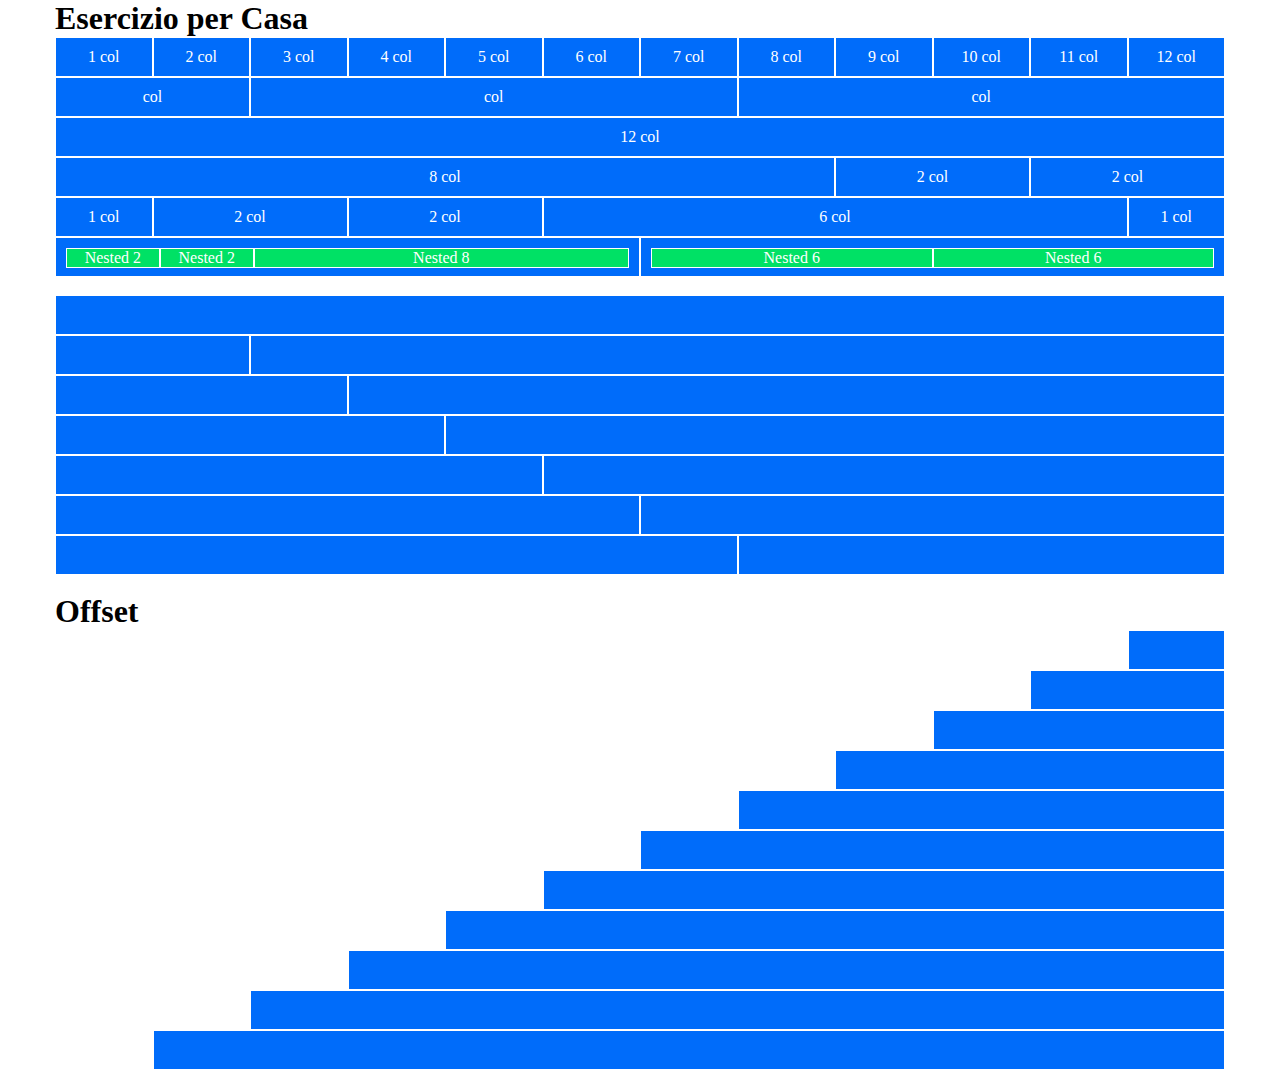
<file: index.html>
<!DOCTYPE html>
<html lang="en">
    <head>
        <meta charset="UTF-8">
        <meta http-equiv="X-UA-Compatible" content="IE=edge">
        <meta name="viewport" content="width=device-width, initial-scale=1.0">
        <link rel="stylesheet" href="css/12bool.css">
        <link rel="stylesheet" href="css/style.css">

        <title>Griglia12col</title>
    </head>
    <body>
        
        <main class="container">
            <h1>Esercizio per Casa</h1>
            <!--inizio prima riga-->
            <div class="row">
                <div class="col-1">
                    <div class="box">1 col</div>
                </div>
                <div class="col-1">
                    <div class="box">2 col</div>
                </div>
                <div class="col-1">
                    <div class="box">3 col</div>
                </div>
                <div class="col-1">
                    <div class="box">4 col</div>
                </div>
                <div class="col-1">
                    <div class="box">5 col</div>
                </div>
                <div class="col-1">
                    <div class="box">6 col</div>
                </div>
                <div class="col-1">
                    <div class="box">7 col</div>
                </div>
                <div class="col-1">
                    <div class="box">8 col</div>
                </div>
                <div class="col-1">
                    <div class="box">9 col</div>
                </div>
                <div class="col-1">
                    <div class="box">10 col</div>
                </div>
                <div class="col-1">
                    <div class="box">11 col</div>
                </div>
                <div class="col-1">
                    <div class="box">12 col</div>
                </div>
            </div>
            <!--fine prima riga-->

            <!--inizio seconda riga-->
            <div class="row">
                <div class="col-2">
                    <div class="box">col</div>
                </div>
                <div class="col-5">
                    <div class="box">col</div>
                </div>
                <div class="col-5">
                    <div class="box">col</div>
                </div>
            </div>
            <!--fine seconda riga-->

            <!--inizio terza riga-->
            <div class="row">
                <div class="col-12">
                    <div class="box">12 col</div>
                </div>
            </div>
            <!--fine terza riga-->

            <!--inizio quarta riga-->
            <div class="row">
                <div class="col-8">
                    <div class="box">8 col</div>
                </div>
                <div class="col-2">
                    <div class="box">2 col</div>
                </div>
                <div class="col-2">
                    <div class="box">2 col</div>
                </div>
            </div>
            <!--fine quarta riga-->

            <!--inizio quinta riga-->
            <div class="row">
                <div class="col-1">
                    <div class="box">1 col</div>
                </div>
                <div class="col-2">
                    <div class="box">2 col</div>
                </div>
                <div class="col-2">
                    <div class="box">2 col</div>
                </div>
                <div class="col-6">
                    <div class="box">6 col</div>
                </div>
                <div class="col-1">
                    <div class="box">1 col</div>
                </div>
            </div>
            <!--fine quinta riga-->

            <!--inizio sesta-->
            <div class="row">
                <div class="col-6">
                    <div class="box row">
                        <div class="col-2">
                            <div class="box-in">Nested 2</div>
                        </div>
                        <div class="col-2">
                            <div class="box-in">Nested 2</div>
                        </div>
                        <div class="col-8">
                            <div class="box-in">Nested 8</div>
                        </div>
                    </div>
                </div>
                <div class="col-6">
                    <div class="box row">
                        <div class="col-6">
                            <div class="box-in">Nested 6</div>
                        </div>
                        <div class="col-6">
                            <div class="box-in">Nested 6</div>
                        </div>
                    </div>
                </div>
            </div>
            <!--fine sesta-->
            <br>

            <!--inizio secondo blocco-->
            <div class="row">
                <div class="col-12">
                    <div class="box"></div>
                </div>
            </div>

            <div class="row">
                <div class="col-2">
                    <div class="box"></div>
                </div>
                <div class="col">
                    <div class="box"></div>
                </div>
            </div>

            <div class="row">
                <div class="col-3">
                    <div class="box"></div>
                </div>
                <div class="col">
                    <div class="box"></div>
                </div>
            </div>

            <div class="row">
                <div class="col-4">
                    <div class="box"></div>
                </div>
                <div class="col">
                    <div class="box"></div>
                </div>
            </div>

            <div class="row">
                <div class="col-5">
                    <div class="box"></div>
                </div>
                <div class="col">
                    <div class="box"></div>
                </div>
            </div>

            <div class="row">
                <div class="col-6">
                    <div class="box"></div>
                </div>
                <div class="col">
                    <div class="box"></div>
                </div>
            </div>

            <div class="row">
                <div class="col-7">
                    <div class="box"></div>
                </div>
                <div class="col">
                    <div class="box"></div>
                </div>
            </div>
            <!--fine secondo blocco-->
            <br>

            <!--inizio terzo blocco-->
            <h1>Offset</h1>
            <div class="row">
                <div class="col-offset-11">
                </div>
                <div class="col">
                    <div class="box"></div>
                </div>
            </div>

            <div class="row">
                <div class="col-offset-10">
                </div>
                <div class="col">
                    <div class="box"></div>
                </div>
            </div>

            <div class="row">
                <div class="col-offset-9">
                </div>
                <div class="col">
                    <div class="box"></div>
                </div>
            </div>

            <div class="row">
                <div class="col-offset-8">
                </div>
                <div class="col">
                    <div class="box"></div>
                </div>
            </div>

            <div class="row">
                <div class="col-offset-7">
                </div>
                <div class="col">
                    <div class="box"></div>
                </div>
            </div>

            <div class="row">
                <div class="col-offset-6">
                </div>
                <div class="col">
                    <div class="box"></div>
                </div>
            </div>

            <div class="row">
                <div class="col-offset-5">
                </div>
                <div class="col">
                    <div class="box"></div>
                </div>
            </div>

            <div class="row">
                <div class="col-offset-4">
                </div>
                <div class="col">
                    <div class="box"></div>
                </div>
            </div>

            <div class="row">
                <div class="col-offset-3">
                </div>
                <div class="col">
                    <div class="box"></div>
                </div>
            </div>

            <div class="row">
                <div class="col-offset-2">
                </div>
                <div class="col">
                    <div class="box"></div>
                </div>
            </div>

            <div class="row">
                <div class="col-offset-1">
                </div>
                <div class="col">
                    <div class="box"></div>
                </div>
            </div>



        
        </main>




    </body>
</html>
</file>
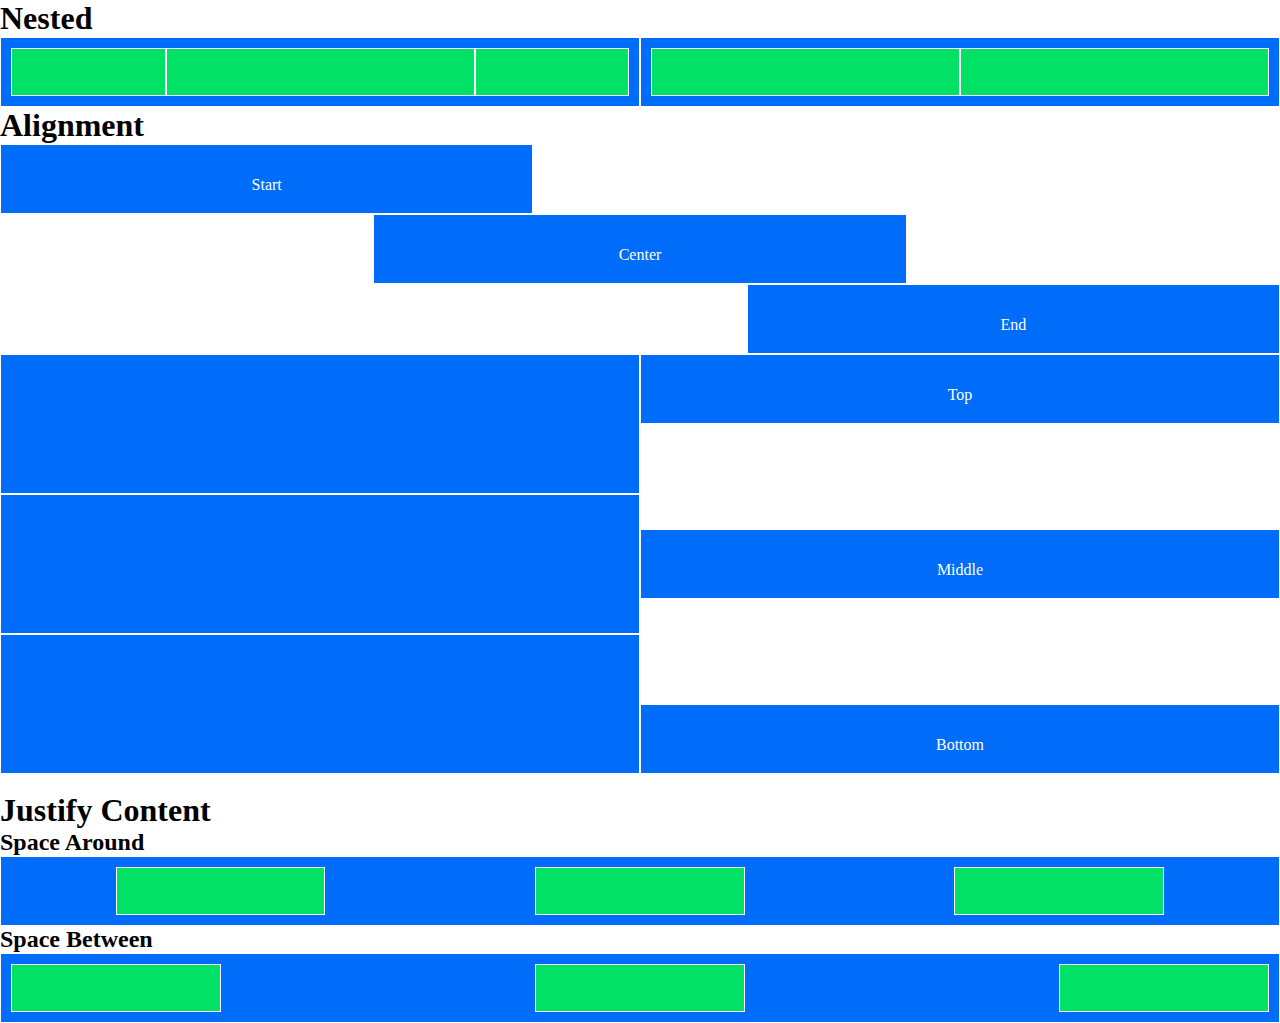
<file: Bonus/index.html>
<!DOCTYPE html>
<html lang="en">
    <head>
        <meta charset="UTF-8">
        <meta http-equiv="X-UA-Compatible" content="IE=edge">
        <meta name="viewport" content="width=device-width, initial-scale=1.0">
        <link rel="stylesheet" href="css/12bool.css">
        <link rel="stylesheet" href="css/style.css">

        <title>Griglia12col</title>
    </head>
    <body>
        
        <main class="container-fluid">
            <h1>Nested</h1>

            <!--nested-->
            <div class="row">
                <div class="col-6">
                    <div class="box row">
                        <div class="col-3">
                            <div class="box-in"></div>
                        </div>
                        <div class="col-6">
                            <div class="box-in"></div>
                        </div>
                        <div class="col-3">
                            <div class="box-in"></div>
                        </div>
                    </div>
                </div>
                <div class="col-6">
                    <div class="box row">
                        <div class="col-6">
                            <div class="box-in"></div>
                        </div>
                        <div class="col-6">
                            <div class="box-in"></div>
                        </div>
                    </div>
                </div>
            </div>
            <!--fine nested-->


            <!--inizio alignment-->
            <h1>Alignment</h1>

            <!--left-->
            <div class="row">
                <div class="col-5">
                    <div class="box">Start</div>
                </div>
            </div>


            <!--center-->
            <div class="row center">
                <div class="col-5">
                    <div class="box">Center</div>
                </div>
            </div>

            <!--Right-->
            <div class="row right">
                <div class="col-5">
                    <div class="box">End</div>
                </div>
            </div>

            <!--TOP-->
            <div class="row">
                <div class="col-6">
                    <div class="box box-big"></div>
                </div>
                <div class="col-6">
                    <div class="box">Top</div>
                </div>
            </div>
            <!--MIDDLE-->
            <div class="row">
                <div class="col-6">
                    <div class="box box-big"></div>
                </div>
                <div class="col-6 self-center">
                    <div class="box">Middle</div>
                </div>
            </div>
            <!--BOTTOM-->
            <div class="row">
                <div class="col-6">
                    <div class="box box-big"></div>
                </div>
                <div class="col-6 self-end">
                    <div class="box">Bottom</div>
                </div>
            </div>
            <!--fine alignment-->
            <br>

            
            <!--space around-->
            <h1>Justify Content</h1>
            <h2>Space Around</h2>
            <div class="row">
                <div class="col-12">
                    <div class="box row around">
                        <div class="col-2">
                            <div class="box-in"></div>
                        </div>
                        <div class="col-2">
                            <div class="box-in"></div>
                        </div>
                        <div class="col-2">
                            <div class="box-in"></div>
                        </div>
                    </div>
                </div>
            </div>

            <!--space between-->
            <h2>Space Between</h2>
            <div class="row">
                <div class="col-12">
                    <div class="box row between">
                        <div class="col-2">
                            <div class="box-in"></div>
                        </div>
                        <div class="col-2">
                            <div class="box-in"></div>
                        </div>
                        <div class="col-2">
                            <div class="box-in"></div>
                        </div>
                    </div>
                </div>
            </div>



        
        </main>




    </body>
</html>
</file>
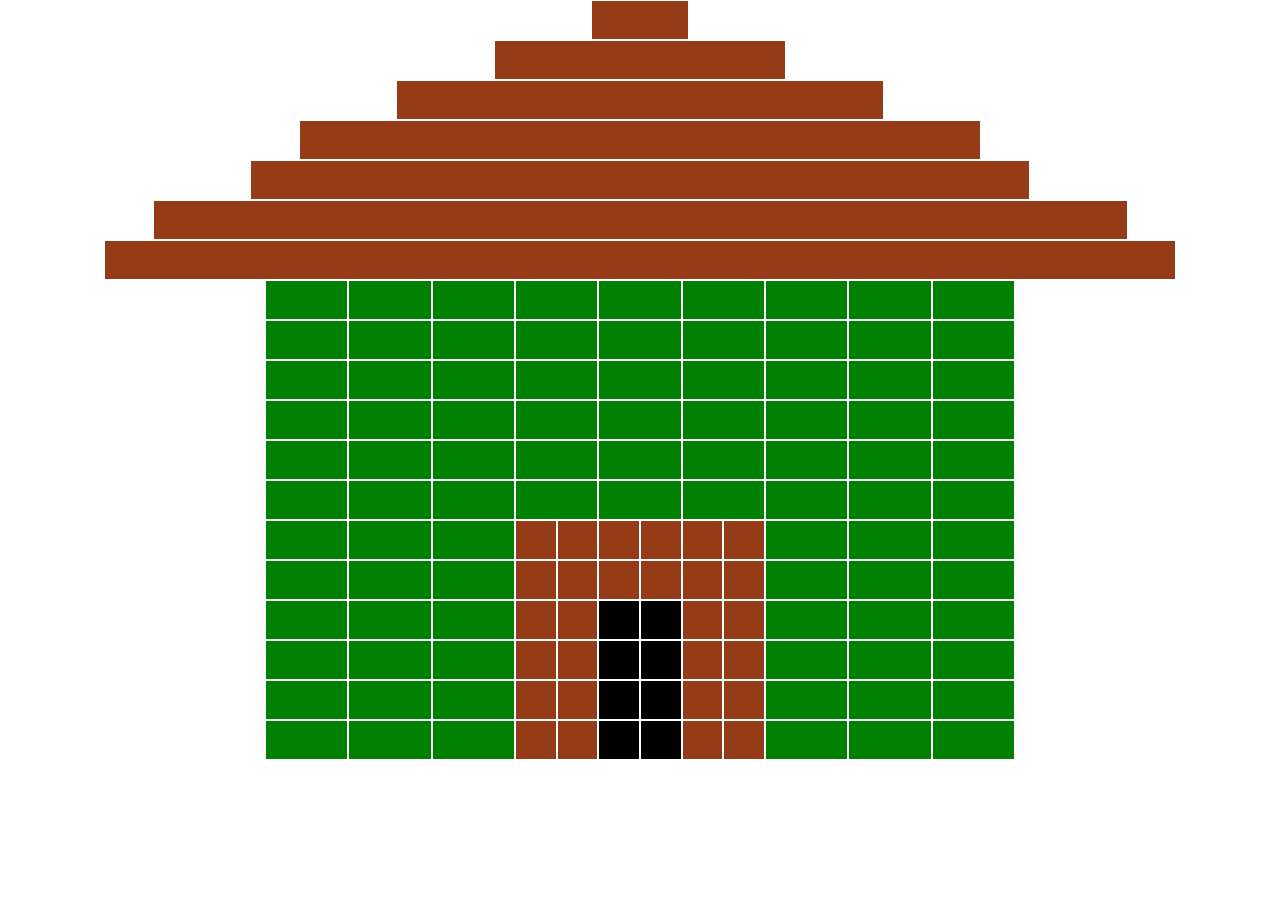
<file: Bonus2/index.html>
<!DOCTYPE html>
<html lang="en">
    <head>
        <meta charset="UTF-8">
        <meta http-equiv="X-UA-Compatible" content="IE=edge">
        <meta name="viewport" content="width=device-width, initial-scale=1.0">
        <link rel="stylesheet" href="css/12bool.css">
        <link rel="stylesheet" href="css/style.css">

        <title>Griglia12col</title>
    </head>
    <body>
        
        <main class="container">
            <!--inizio tetto-->
            <div class="row center">
                <div class="col-1">
                    <div class="box"></div>
                </div>
            </div>
            <div class="row center">
                <div class="col-3">
                    <div class="box"></div>
                </div>
            </div>
            <div class="row center">
                <div class="col-5">
                    <div class="box"></div>
                </div>
            </div>
            <div class="row center">
                <div class="col-7">
                    <div class="box"></div>
                </div>
            </div>
            <div class="row center">
                <div class="col-8">
                    <div class="box"></div>
                </div>
            </div>
            <div class="row center">
                <div class="col-10">
                    <div class="box"></div>
                </div>
            </div>
            <div class="row center">
                <div class="col-11">
                    <div class="box"></div>
                </div>
            </div>
            <!--fine tetto-->           

        
        </main>

        <div class="container-interno">
            <!--inizio perimetro-->
            <div class="row center">
                <div class="col-1">
                    <div class="box box-green"></div>
                </div>
                <div class="col-1">
                    <div class="box box-green"></div>
                </div>
                <div class="col-1">
                    <div class="box box-green"></div>
                </div>
                <div class="col-1">
                    <div class="box box-green"></div>
                </div>
                <div class="col-1">
                    <div class="box box-green"></div>
                </div>
                <div class="col-1">
                    <div class="box box-green"></div>
                </div>
                <div class="col-1">
                    <div class="box box-green"></div>
                </div>
                <div class="col-1">
                    <div class="box box-green"></div>
                </div>
                <div class="col-1">
                    <div class="box box-green"></div>
                </div>
            </div>
            <div class="row center">
                <div class="col-1">
                    <div class="box box-green"></div>
                </div>
                <div class="col-1">
                    <div class="box box-green"></div>
                </div>
                <div class="col-1">
                    <div class="box box-green"></div>
                </div>
                <div class="col-1">
                    <div class="box box-green"></div>
                </div>
                <div class="col-1">
                    <div class="box box-green"></div>
                </div>
                <div class="col-1">
                    <div class="box box-green"></div>
                </div>
                <div class="col-1">
                    <div class="box box-green"></div>
                </div>
                <div class="col-1">
                    <div class="box box-green"></div>
                </div>
                <div class="col-1">
                    <div class="box box-green"></div>
                </div>
            </div>
            <div class="row center">
                <div class="col-1">
                    <div class="box box-green"></div>
                </div>
                <div class="col-1">
                    <div class="box box-green"></div>
                </div>
                <div class="col-1">
                    <div class="box box-green"></div>
                </div>
                <div class="col-1">
                    <div class="box box-green"></div>
                </div>
                <div class="col-1">
                    <div class="box box-green"></div>
                </div>
                <div class="col-1">
                    <div class="box box-green"></div>
                </div>
                <div class="col-1">
                    <div class="box box-green"></div>
                </div>
                <div class="col-1">
                    <div class="box box-green"></div>
                </div>
                <div class="col-1">
                    <div class="box box-green"></div>
                </div>
            </div>
            <div class="row center">
                <div class="col-1">
                    <div class="box box-green"></div>
                </div>
                <div class="col-1">
                    <div class="box box-green"></div>
                </div>
                <div class="col-1">
                    <div class="box box-green"></div>
                </div>
                <div class="col-1">
                    <div class="box box-green"></div>
                </div>
                <div class="col-1">
                    <div class="box box-green"></div>
                </div>
                <div class="col-1">
                    <div class="box box-green"></div>
                </div>
                <div class="col-1">
                    <div class="box box-green"></div>
                </div>
                <div class="col-1">
                    <div class="box box-green"></div>
                </div>
                <div class="col-1">
                    <div class="box box-green"></div>
                </div>
            </div>
            <div class="row center">
                <div class="col-1">
                    <div class="box box-green"></div>
                </div>
                <div class="col-1">
                    <div class="box box-green"></div>
                </div>
                <div class="col-1">
                    <div class="box box-green"></div>
                </div>
                <div class="col-1">
                    <div class="box box-green"></div>
                </div>
                <div class="col-1">
                    <div class="box box-green"></div>
                </div>
                <div class="col-1">
                    <div class="box box-green"></div>
                </div>
                <div class="col-1">
                    <div class="box box-green"></div>
                </div>
                <div class="col-1">
                    <div class="box box-green"></div>
                </div>
                <div class="col-1">
                    <div class="box box-green"></div>
                </div>
            </div>
            <div class="row center">
                <div class="col-1">
                    <div class="box box-green"></div>
                </div>
                <div class="col-1">
                    <div class="box box-green"></div>
                </div>
                <div class="col-1">
                    <div class="box box-green"></div>
                </div>
                <div class="col-1">
                    <div class="box box-green"></div>
                </div>
                <div class="col-1">
                    <div class="box box-green"></div>
                </div>
                <div class="col-1">
                    <div class="box box-green"></div>
                </div>
                <div class="col-1">
                    <div class="box box-green"></div>
                </div>
                <div class="col-1">
                    <div class="box box-green"></div>
                </div>
                <div class="col-1">
                    <div class="box box-green"></div>
                </div>
            </div>
            <div class="row center">
                <div class="col-1">
                    <div class="box box-green"></div>
                </div>
                <div class="col-1">
                    <div class="box box-green"></div>
                </div>
                <div class="col-1">
                    <div class="box box-green"></div>
                </div>
                <div class="col-05">
                    <div class="box"></div>
                </div>
                <div class="col-05">
                    <div class="box"></div>
                </div>
                <div class="col-05">
                    <div class="box"></div>
                </div>
                <div class="col-05">
                    <div class="box"></div>
                </div>
                <div class="col-05">
                    <div class="box"></div>
                </div>
                <div class="col-05">
                    <div class="box"></div>
                </div>   
                <div class="col-1">
                    <div class="box box-green"></div>
                </div>
                <div class="col-1">
                    <div class="box box-green"></div>
                </div>
                <div class="col-1">
                    <div class="box box-green"></div>
                </div>
            </div>
            <div class="row center">
                <div class="col-1">
                    <div class="box box-green"></div>
                </div>
                <div class="col-1">
                    <div class="box box-green"></div>
                </div>
                <div class="col-1">
                    <div class="box box-green"></div>
                </div>
                <div class="col-05">
                    <div class="box"></div>
                </div>
                <div class="col-05">
                    <div class="box"></div>
                </div>
                <div class="col-05">
                    <div class="box"></div>
                </div>
                <div class="col-05">
                    <div class="box"></div>
                </div>
                <div class="col-05">
                    <div class="box"></div>
                </div>
                <div class="col-05">
                    <div class="box"></div>
                </div>   
                <div class="col-1">
                    <div class="box box-green"></div>
                </div>
                <div class="col-1">
                    <div class="box box-green"></div>
                </div>
                <div class="col-1">
                    <div class="box box-green"></div>
                </div>
            </div>
            <div class="row center">
                <div class="col-1">
                    <div class="box box-green"></div>
                </div>
                <div class="col-1">
                    <div class="box box-green"></div>
                </div>
                <div class="col-1">
                    <div class="box box-green"></div>
                </div>
                <div class="col-05">
                    <div class="box"></div>
                </div>
                <div class="col-05">
                    <div class="box"></div>
                </div>
                <div class="col-05">
                    <div class="box box-black"></div>
                </div>
                <div class="col-05">
                    <div class="box box-black"></div>
                </div>
                <div class="col-05">
                    <div class="box"></div>
                </div>
                <div class="col-05">
                    <div class="box"></div>
                </div>   
                <div class="col-1">
                    <div class="box box-green"></div>
                </div>
                <div class="col-1">
                    <div class="box box-green"></div>
                </div>
                <div class="col-1">
                    <div class="box box-green"></div>
                </div>
            </div>
            <div class="row center">
                <div class="col-1">
                    <div class="box box-green"></div>
                </div>
                <div class="col-1">
                    <div class="box box-green"></div>
                </div>
                <div class="col-1">
                    <div class="box box-green"></div>
                </div>
                <div class="col-05">
                    <div class="box"></div>
                </div>
                <div class="col-05">
                    <div class="box"></div>
                </div>
                <div class="col-05">
                    <div class="box box-black"></div>
                </div>
                <div class="col-05">
                    <div class="box box-black"></div>
                </div>
                <div class="col-05">
                    <div class="box"></div>
                </div>
                <div class="col-05">
                    <div class="box"></div>
                </div>   
                <div class="col-1">
                    <div class="box box-green"></div>
                </div>
                <div class="col-1">
                    <div class="box box-green"></div>
                </div>
                <div class="col-1">
                    <div class="box box-green"></div>
                </div>
            </div>
            <div class="row center">
                <div class="col-1">
                    <div class="box box-green"></div>
                </div>
                <div class="col-1">
                    <div class="box box-green"></div>
                </div>
                <div class="col-1">
                    <div class="box box-green"></div>
                </div>
                <div class="col-05">
                    <div class="box"></div>
                </div>
                <div class="col-05">
                    <div class="box"></div>
                </div>
                <div class="col-05">
                    <div class="box box-black"></div>
                </div>
                <div class="col-05">
                    <div class="box box-black"></div>
                </div>
                <div class="col-05">
                    <div class="box"></div>
                </div>
                <div class="col-05">
                    <div class="box"></div>
                </div>   
                <div class="col-1">
                    <div class="box box-green"></div>
                </div>
                <div class="col-1">
                    <div class="box box-green"></div>
                </div>
                <div class="col-1">
                    <div class="box box-green"></div>
                </div>
            </div>
            <div class="row center">
                <div class="col-1">
                    <div class="box box-green"></div>
                </div>
                <div class="col-1">
                    <div class="box box-green"></div>
                </div>
                <div class="col-1">
                    <div class="box box-green"></div>
                </div>
                <div class="col-05">
                    <div class="box"></div>
                </div>
                <div class="col-05">
                    <div class="box"></div>
                </div>
                <div class="col-05">
                    <div class="box box-black"></div>
                </div>
                <div class="col-05">
                    <div class="box box-black"></div>
                </div>
                <div class="col-05">
                    <div class="box "></div>
                </div>
                <div class="col-05">
                    <div class="box "></div>
                </div>   
                <div class="col-1">
                    <div class="box box-green"></div>
                </div>
                <div class="col-1">
                    <div class="box box-green"></div>
                </div>
                <div class="col-1">
                    <div class="box box-green"></div>
                </div> 
            </div>
        </div>
        



    </body>
</html>
</file>
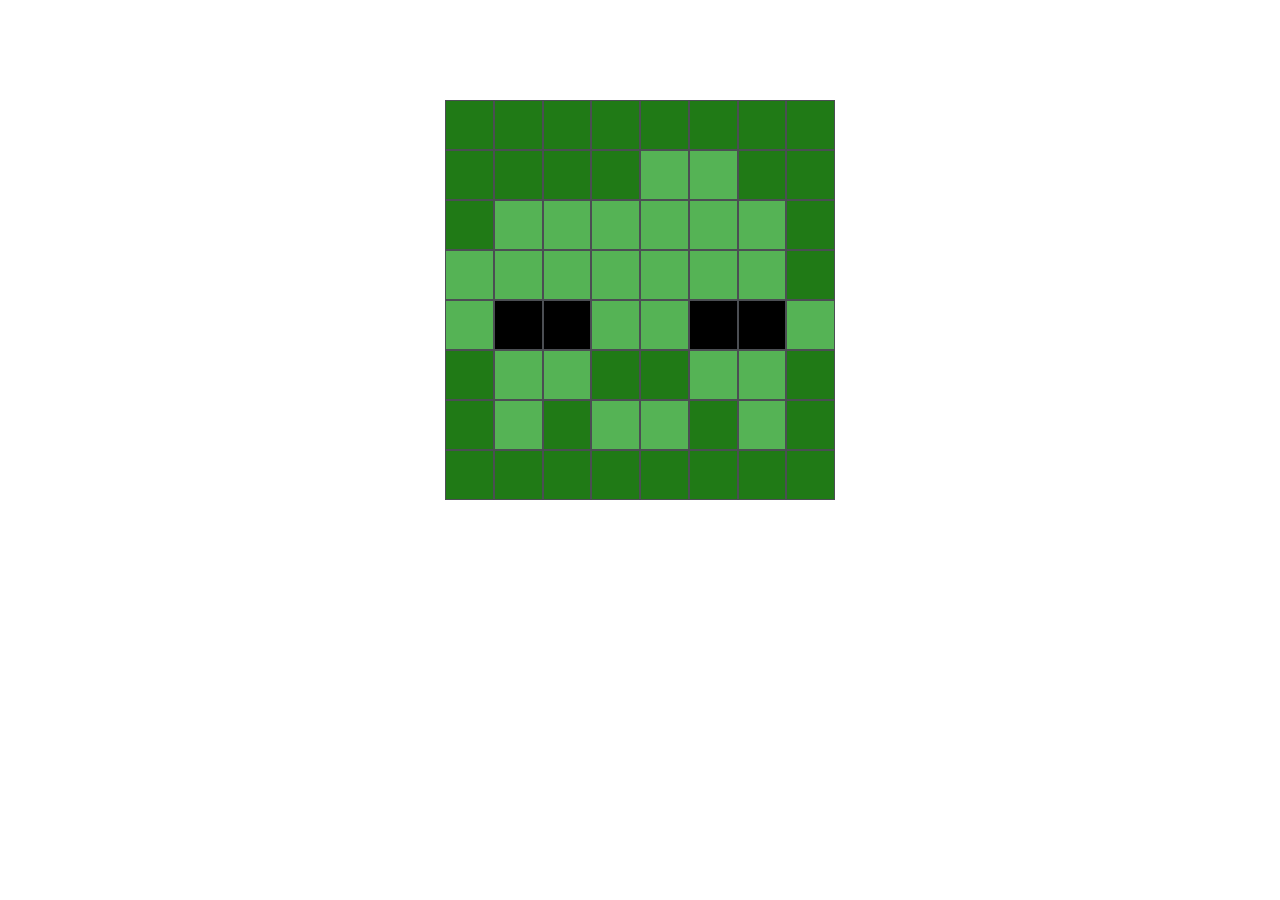
<file: Bonus_creeper/index.html>
<!DOCTYPE html>
<html lang="en">
    <head>
        <meta charset="UTF-8">
        <meta http-equiv="X-UA-Compatible" content="IE=edge">
        <meta name="viewport" content="width=device-width, initial-scale=1.0">
        <link rel="stylesheet" href="css/12bool.css">
        <link rel="stylesheet" href="css/style.css">

        <title>Griglia12col</title>
    </head>
    <body>
        
        <main class="container">
           <div class="row center">
                <div class="col-05">
                    <div class="box-scuro"></div>
                </div>
                <div class="col-05">
                    <div class="box-scuro"></div>
                </div>
                <div class="col-05">
                    <div class="box-scuro"></div>
                </div>
                <div class="col-05">
                    <div class="box-scuro"></div>
                </div>
                <div class="col-05">
                    <div class="box-scuro"></div>
                </div>
                <div class="col-05">
                    <div class="box-scuro"></div>
                </div>
                <div class="col-05">
                    <div class="box-scuro"></div>
                </div>
                <div class="col-05">
                    <div class="box-scuro"></div>
                </div>
           </div>
           <div class="row center">
                <div class="col-05">
                    <div class="box-scuro"></div>
                </div>
                <div class="col-05">
                    <div class="box-scuro"></div>
                </div>
                <div class="col-05">
                    <div class="box-scuro"></div>
                </div>
                <div class="col-05">
                    <div class="box-scuro"></div>
                </div>
                <div class="col-05">
                    <div class="box-chiaro"></div>
                </div>
                <div class="col-05">
                    <div class="box-chiaro"></div>
                </div>
                <div class="col-05">
                    <div class="box-scuro"></div>
                </div>
                <div class="col-05">
                    <div class="box-scuro"></div>
                </div>
           </div>
           <div class="row center">
                <div class="col-05">
                    <div class="box-scuro"></div>
                </div>
                <div class="col-05">
                    <div class="box-chiaro"></div>
                </div>
                <div class="col-05">
                    <div class="box-chiaro"></div>
                </div>
                <div class="col-05">
                    <div class="box-chiaro"></div>
                </div>
                <div class="col-05">
                    <div class="box-chiaro"></div>
                </div>
                <div class="col-05">
                    <div class="box-chiaro"></div>
                </div>
                <div class="col-05">
                    <div class="box-chiaro"></div>
                </div>
                <div class="col-05">
                    <div class="box-scuro"></div>
                </div>          
            </div>

            <div class="row center">
                <div class="col-05">
                    <div class="box-chiaro"></div>
                </div>
                <div class="col-05">
                    <div class="box-chiaro"></div>
                </div>
                <div class="col-05">
                    <div class="box-chiaro"></div>
                </div>
                <div class="col-05">
                    <div class="box-chiaro"></div>
                </div>
                <div class="col-05">
                    <div class="box-chiaro"></div>
                </div>
                <div class="col-05">
                    <div class="box-chiaro"></div>
                </div>
                <div class="col-05">
                    <div class="box-chiaro"></div>
                </div>
                <div class="col-05">
                    <div class="box-scuro"></div>
                </div>          
            </div>

            <div class="row center">
                <div class="col-05">
                    <div class="box-chiaro"></div>
                </div>
                <div class="col-05">
                    <div class="box-nero"></div>
                </div>
                <div class="col-05">
                    <div class="box-nero"></div>
                </div>
                <div class="col-05">
                    <div class="box-chiaro"></div>
                </div>
                <div class="col-05">
                    <div class="box-chiaro"></div>
                </div>
                <div class="col-05">
                    <div class="box-nero"></div>
                </div>
                <div class="col-05">
                    <div class="box-nero"></div>
                </div>
                <div class="col-05">
                    <div class="box-chiaro"></div>
                </div>          
            </div>

            <div class="row center">
                <div class="col-05">
                    <div class="box-scuro"></div>
                </div>
                <div class="col-05">
                    <div class="box-chiaro"></div>
                </div>
                <div class="col-05">
                    <div class="box-chiaro"></div>
                </div>
                <div class="col-05">
                    <div class="box-scuro"></div>
                </div>
                <div class="col-05">
                    <div class="box-scuro"></div>
                </div>
                <div class="col-05">
                    <div class="box-chiaro"></div>
                </div>
                <div class="col-05">
                    <div class="box-chiaro"></div>
                </div>
                <div class="col-05">
                    <div class="box-scuro"></div>
                </div>          
            </div>

            <div class="row center">
                <div class="col-05">
                    <div class="box-scuro"></div>
                </div>
                <div class="col-05">
                    <div class="box-chiaro"></div>
                </div>
                <div class="col-05">
                    <div class="box-scuro"></div>
                </div>
                <div class="col-05">
                    <div class="box-chiaro"></div>
                </div>
                <div class="col-05">
                    <div class="box-chiaro"></div>
                </div>
                <div class="col-05">
                    <div class="box-scuro"></div>
                </div>
                <div class="col-05">
                    <div class="box-chiaro"></div>
                </div>
                <div class="col-05">
                    <div class="box-scuro"></div>
                </div>          
            </div>

            <div class="row center">
                <div class="col-05">
                    <div class="box-scuro"></div>
                </div>
                <div class="col-05">
                    <div class="box-scuro"></div>
                </div>
                <div class="col-05">
                    <div class="box-scuro"></div>
                </div>
                <div class="col-05">
                    <div class="box-scuro"></div>
                </div>
                <div class="col-05">
                    <div class="box-scuro"></div>
                </div>
                <div class="col-05">
                    <div class="box-scuro"></div>
                </div>
                <div class="col-05">
                    <div class="box-scuro"></div>
                </div>
                <div class="col-05">
                    <div class="box-scuro"></div>
                </div>          
            </div>




        </div>

        
        </main>




    </body>
</html>
</file>
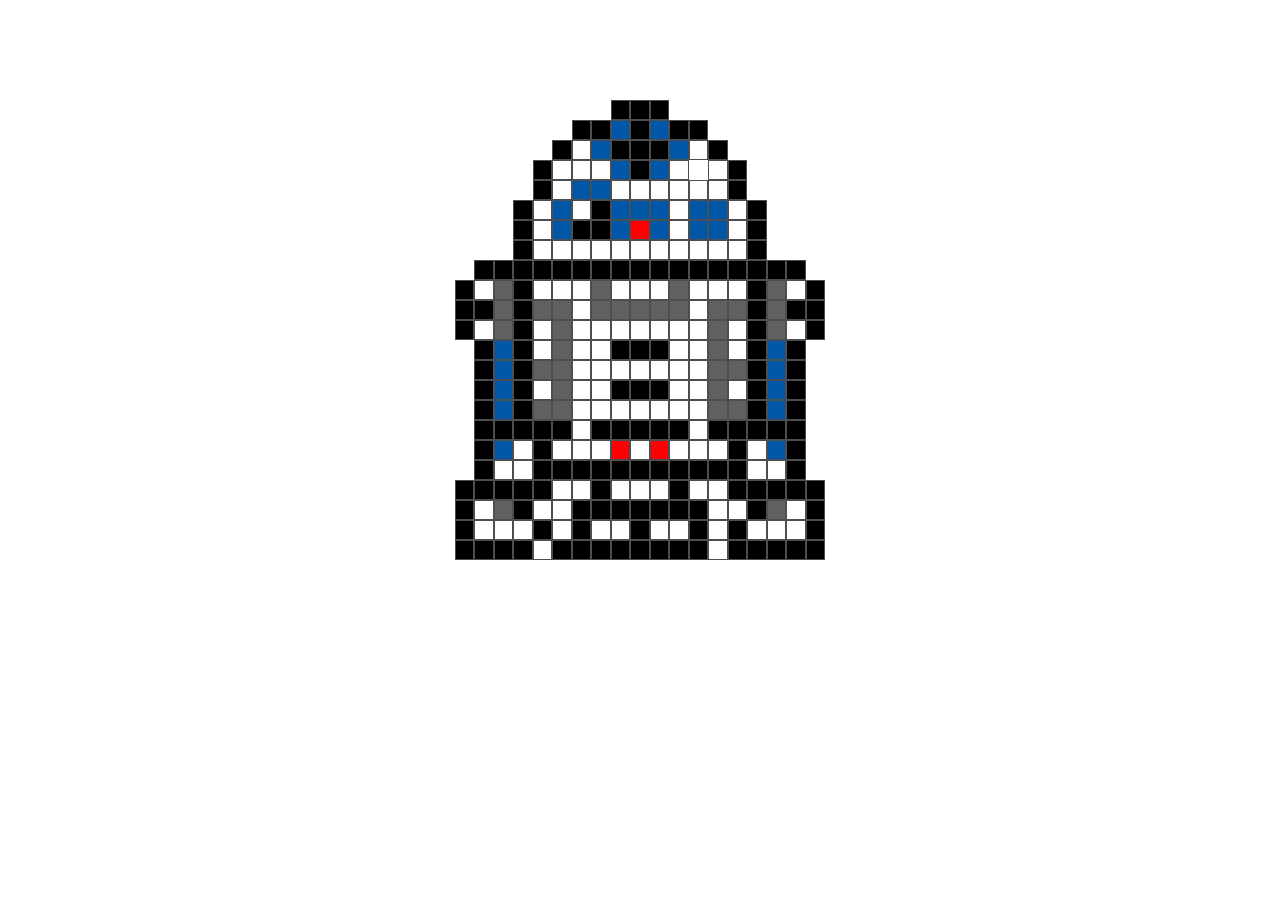
<file: Buonus r2d2/index.html>
<!DOCTYPE html>
<html lang="en">
    <head>
        <meta charset="UTF-8">
        <meta http-equiv="X-UA-Compatible" content="IE=edge">
        <meta name="viewport" content="width=device-width, initial-scale=1.0">
        <link rel="stylesheet" href="css/12bool.css">
        <link rel="stylesheet" href="css/style.css">

        <title>Griglia12col</title>
    </head>
    <body>
        
        <main class="container">
            <div class="row center">
                <div class="col-05">
                    <div class="box-nero"></div>
                </div>
                <div class="col-05">
                    <div class="box-nero"></div>
                </div>
                <div class="col-05">
                    <div class="box-nero"></div>
                </div>
            </div>

            <div class="row center">
                <div class="col-05">
                    <div class="box-nero"></div>
                </div>
                <div class="col-05">
                    <div class="box-nero"></div>
                </div>
                <div class="col-05">
                    <div class="box-blu"></div>
                </div>
                <div class="col-05">
                    <div class="box-nero"></div>
                </div>
                <div class="col-05">
                    <div class="box-blu"></div>
                </div>
                <div class="col-05">
                    <div class="box-nero"></div>
                </div>
                <div class="col-05">
                    <div class="box-nero"></div>
                </div>
            </div>

            <div class="row center">
                <div class="col-05">
                    <div class="box-nero"></div>
                </div>
                <div class="col-05">
                    <div class="box-bianco"></div>
                </div>
                <div class="col-05">
                    <div class="box-blu"></div>
                </div>
                <div class="col-05">
                    <div class="box-nero"></div>
                </div>
                <div class="col-05">
                    <div class="box-nero"></div>
                </div>
                <div class="col-05">
                    <div class="box-nero"></div>
                </div>
                <div class="col-05">
                    <div class="box-blu"></div>
                </div>
                <div class="col-05">
                    <div class="box-bianco"></div>
                </div>
                <div class="col-05">
                    <div class="box-nero"></div>
                </div>
            </div>

            <div class="row center">
                <div class="col-05">
                    <div class="box-nero"></div>
                </div>
                <div class="col-05">
                    <div class="box-bianco"></div>
                </div>
                <div class="col-05">
                    <div class="box-bianco"></div>
                </div>
                <div class="col-05">
                    <div class="box-bianco"></div>
                </div>
                <div class="col-05">
                    <div class="box-blu"></div>
                </div>
                <div class="col-05">
                    <div class="box-nero"></div>
                </div>
                <div class="col-05">
                    <div class="box-blu"></div>
                </div>
                <div class="col-05">
                    <div class="box-bianco"></div>
                </div>
                <div class="col-05">
                    <div class="box-biaco"></div>
                </div>
                <div class="col-05">
                    <div class="box-bianco"></div>
                </div>
                <div class="col-05">
                    <div class="box-nero"></div>
                </div>
            </div>

            <div class="row center">
                <div class="col-05">
                    <div class="box-nero"></div>
                </div>
                <div class="col-05">
                    <div class="box-bianco"></div>
                </div>
                <div class="col-05">
                    <div class="box-blu"></div>
                </div>
                <div class="col-05">
                    <div class="box-blu"></div>
                </div>
                <div class="col-05">
                    <div class="box-bianco"></div>
                </div>
                <div class="col-05">
                    <div class="box-bianco"></div>
                </div>
                <div class="col-05">
                    <div class="box-bianco"></div>
                </div>
                <div class="col-05">
                    <div class="box-bianco"></div>
                </div>
                <div class="col-05">
                    <div class="box-bianco"></div>
                </div>
                <div class="col-05">
                    <div class="box-bianco"></div>
                </div>
                <div class="col-05">
                    <div class="box-nero"></div>
                </div>
            </div>

            <div class="row center">
                <div class="col-05">
                    <div class="box-nero"></div>
                </div>
                <div class="col-05">
                    <div class="box-bianco"></div>
                </div>
                <div class="col-05">
                    <div class="box-blu"></div>
                </div>
                <div class="col-05">
                    <div class="box-bianco"></div>
                </div>
                <div class="col-05">
                    <div class="box-nero"></div>
                </div>
                <div class="col-05">
                    <div class="box-blu"></div>
                </div>
                <div class="col-05">
                    <div class="box-blu"></div>
                </div>
                <div class="col-05">
                    <div class="box-blu"></div>
                </div>
                <div class="col-05">
                    <div class="box-bianco"></div>
                </div>
                <div class="col-05">
                    <div class="box-blu"></div>
                </div>
                <div class="col-05">
                    <div class="box-blu"></div>
                </div>
                <div class="col-05">
                    <div class="box-bianco"></div>
                </div>
                <div class="col-05">
                    <div class="box-nero"></div>
                </div>
            </div>

            <div class="row center">
                <div class="col-05">
                    <div class="box-nero"></div>
                </div>
                <div class="col-05">
                    <div class="box-bianco"></div>
                </div>
                <div class="col-05">
                    <div class="box-blu"></div>
                </div>
                <div class="col-05">
                    <div class="box-nero"></div>
                </div>
                <div class="col-05">
                    <div class="box-nero"></div>
                </div>
                <div class="col-05">
                    <div class="box-blu"></div>
                </div>
                <div class="col-05">
                    <div class="box-rosso"></div>
                </div>
                <div class="col-05">
                    <div class="box-blu"></div>
                </div>
                <div class="col-05">
                    <div class="box-bianco"></div>
                </div>
                <div class="col-05">
                    <div class="box-blu"></div>
                </div>
                <div class="col-05">
                    <div class="box-blu"></div>
                </div>
                <div class="col-05">
                    <div class="box-bianco"></div>
                </div>
                <div class="col-05">
                    <div class="box-nero"></div>
                </div>
            </div>

            <div class="row center">
                <div class="col-05">
                    <div class="box-nero"></div>
                </div>
                <div class="col-05">
                    <div class="box-bianco"></div>
                </div>
                <div class="col-05">
                    <div class="box-bianco"></div>
                </div>
                <div class="col-05">
                    <div class="box-bianco"></div>
                </div>
                <div class="col-05">
                    <div class="box-bianco"></div>
                </div>
                <div class="col-05">
                    <div class="box-bianco"></div>
                </div>
                <div class="col-05">
                    <div class="box-bianco"></div>
                </div>
                <div class="col-05">
                    <div class="box-bianco"></div>
                </div>
                <div class="col-05">
                    <div class="box-bianco"></div>
                </div>
                <div class="col-05">
                    <div class="box-bianco"></div>
                </div>
                <div class="col-05">
                    <div class="box-bianco"></div>
                </div>
                <div class="col-05">
                    <div class="box-bianco"></div>
                </div>
                <div class="col-05">
                    <div class="box-nero"></div>
                </div>
            </div>

            <div class="row center">
                <div class="col-05">
                    <div class="box-nero"></div>
                </div>
                <div class="col-05">
                    <div class="box-nero"></div>
                </div>
                <div class="col-05">
                    <div class="box-nero"></div>
                </div>
                <div class="col-05">
                    <div class="box-nero"></div>
                </div>
                <div class="col-05">
                    <div class="box-nero"></div>
                </div>
                <div class="col-05">
                    <div class="box-nero"></div>
                </div>
                <div class="col-05">
                    <div class="box-nero"></div>
                </div>
                <div class="col-05">
                    <div class="box-nero"></div>
                </div>
                <div class="col-05">
                    <div class="box-nero"></div>
                </div>
                <div class="col-05">
                    <div class="box-nero"></div>
                </div>
                <div class="col-05">
                    <div class="box-nero"></div>
                </div>
                <div class="col-05">
                    <div class="box-nero"></div>
                </div>
                <div class="col-05">
                    <div class="box-nero"></div>
                </div>
                <div class="col-05">
                    <div class="box-nero"></div>
                </div>
                <div class="col-05">
                    <div class="box-nero"></div>
                </div>
                <div class="col-05">
                    <div class="box-nero"></div>
                </div>
                <div class="col-05">
                    <div class="box-nero"></div>
                </div>
            </div>

            <div class="row center">
                <div class="col-05">
                    <div class="box-nero"></div>
                </div>
                <div class="col-05">
                    <div class="box-bianco"></div>
                </div>
                <div class="col-05">
                    <div class="box-grigio"></div>
                </div>
                <div class="col-05">
                    <div class="box-nero"></div>
                </div>
                <div class="col-05">
                    <div class="box-bianco"></div>
                </div>
                <div class="col-05">
                    <div class="box-bianco"></div>
                </div>
                <div class="col-05">
                    <div class="box-bianco"></div>
                </div>
                <div class="col-05">
                    <div class="box-grigio"></div>
                </div>
                <div class="col-05">
                    <div class="box-bianco"></div>
                </div>
                <div class="col-05">
                    <div class="box-bianco"></div>
                </div>
                <div class="col-05">
                    <div class="box-bianco"></div>
                </div>
                <div class="col-05">
                    <div class="box-grigio"></div>
                </div>
                <div class="col-05">
                    <div class="box-bianco"></div>
                </div>
                <div class="col-05">
                    <div class="box-bianco"></div>
                </div>
                <div class="col-05">
                    <div class="box-bianco"></div>
                </div>
                <div class="col-05">
                    <div class="box-nero"></div>
                </div>
                <div class="col-05">
                    <div class="box-grigio"></div>
                </div>
                <div class="col-05">
                    <div class="box-bianco"></div>
                </div>
                <div class="col-05">
                    <div class="box-nero"></div>
                </div>
            </div>
            
            <div class="row center">
                <div class="col-05">
                    <div class="box-nero"></div>
                </div>
                <div class="col-05">
                    <div class="box-nero"></div>
                </div>
                <div class="col-05">
                    <div class="box-grigio"></div>
                </div>
                <div class="col-05">
                    <div class="box-nero"></div>
                </div>
                <div class="col-05">
                    <div class="box-grigio"></div>
                </div>
                <div class="col-05">
                    <div class="box-grigio"></div>
                </div>
                <div class="col-05">
                    <div class="box-bianco"></div>
                </div>
                <div class="col-05">
                    <div class="box-grigio"></div>
                </div>
                <div class="col-05">
                    <div class="box-grigio"></div>
                </div>
                <div class="col-05">
                    <div class="box-grigio"></div>
                </div>
                <div class="col-05">
                    <div class="box-grigio"></div>
                </div>
                <div class="col-05">
                    <div class="box-grigio"></div>
                </div>
                <div class="col-05">
                    <div class="box-bianco"></div>
                </div>
                <div class="col-05">
                    <div class="box-grigio"></div>
                </div>
                <div class="col-05">
                    <div class="box-grigio"></div>
                </div>
                <div class="col-05">
                    <div class="box-nero"></div>
                </div>
                <div class="col-05">
                    <div class="box-grigio"></div>
                </div>
                <div class="col-05">
                    <div class="box-nero"></div>
                </div>
                <div class="col-05">
                    <div class="box-nero"></div>
                </div>
            </div>

            <div class="row center">
                <div class="col-05">
                    <div class="box-nero"></div>
                </div>
                <div class="col-05">
                    <div class="box-bianco"></div>
                </div>
                <div class="col-05">
                    <div class="box-grigio"></div>
                </div>
                <div class="col-05">
                    <div class="box-nero"></div>
                </div>
                <div class="col-05">
                    <div class="box-bianco"></div>
                </div>
                <div class="col-05">
                    <div class="box-grigio"></div>
                </div>
                <div class="col-05">
                    <div class="box-bianco"></div>
                </div>
                <div class="col-05">
                    <div class="box-bianco"></div>
                </div>
                <div class="col-05">
                    <div class="box-bianco"></div>
                </div>
                <div class="col-05">
                    <div class="box-bianco"></div>
                </div>
                <div class="col-05">
                    <div class="box-bianco"></div>
                </div>
                <div class="col-05">
                    <div class="box-bianco"></div>
                </div>
                <div class="col-05">
                    <div class="box-bianco"></div>
                </div>
                <div class="col-05">
                    <div class="box-grigio"></div>
                </div>
                <div class="col-05">
                    <div class="box-bianco"></div>
                </div>
                <div class="col-05">
                    <div class="box-nero"></div>
                </div>
                <div class="col-05">
                    <div class="box-grigio"></div>
                </div>
                <div class="col-05">
                    <div class="box-bianco"></div>
                </div>
                <div class="col-05">
                    <div class="box-nero"></div>
                </div>
            </div>

            <div class="row center">
                <div class="col-05">
                    <div class="box-nero"></div>
                </div>
                <div class="col-05">
                    <div class="box-blu"></div>
                </div>
                <div class="col-05">
                    <div class="box-nero"></div>
                </div>
                <div class="col-05">
                    <div class="box-bianco"></div>
                </div>
                <div class="col-05">
                    <div class="box-grigio"></div>
                </div>
                <div class="col-05">
                    <div class="box-bianco"></div>
                </div>
                <div class="col-05">
                    <div class="box-bianco"></div>
                </div>
                <div class="col-05">
                    <div class="box-nero"></div>
                </div>
                <div class="col-05">
                    <div class="box-nero"></div>
                </div>
                <div class="col-05">
                    <div class="box-nero"></div>
                </div>
                <div class="col-05">
                    <div class="box-bianco"></div>
                </div>
                <div class="col-05">
                    <div class="box-bianco"></div>
                </div>
                <div class="col-05">
                    <div class="box-grigio"></div>
                </div>
                <div class="col-05">
                    <div class="box-bianco"></div>
                </div>
                <div class="col-05">
                    <div class="box-nero"></div>
                </div>
                <div class="col-05">
                    <div class="box-blu"></div>
                </div>
                <div class="col-05">
                    <div class="box-nero"></div>
                </div>
            </div>

            <div class="row center">
                <div class="col-05">
                    <div class="box-nero"></div>
                </div>
                <div class="col-05">
                    <div class="box-blu"></div>
                </div>
                <div class="col-05">
                    <div class="box-nero"></div>
                </div>
                <div class="col-05">
                    <div class="box-grigio"></div>
                </div>
                <div class="col-05">
                    <div class="box-grigio"></div>
                </div>
                <div class="col-05">
                    <div class="box-bianco"></div>
                </div>
                <div class="col-05">
                    <div class="box-bianco"></div>
                </div>
                <div class="col-05">
                    <div class="box-bianco"></div>
                </div>
                <div class="col-05">
                    <div class="box-bianco"></div>
                </div>
                <div class="col-05">
                    <div class="box-bianco"></div>
                </div>
                <div class="col-05">
                    <div class="box-bianco"></div>
                </div>
                <div class="col-05">
                    <div class="box-bianco"></div>
                </div>
                <div class="col-05">
                    <div class="box-grigio"></div>
                </div>
                <div class="col-05">
                    <div class="box-grigio"></div>
                </div>
                <div class="col-05">
                    <div class="box-nero"></div>
                </div>
                <div class="col-05">
                    <div class="box-blu"></div>
                </div>
                <div class="col-05">
                    <div class="box-nero"></div>
                </div>
            </div>

            <div class="row center">
                <div class="col-05">
                    <div class="box-nero"></div>
                </div>
                <div class="col-05">
                    <div class="box-blu"></div>
                </div>
                <div class="col-05">
                    <div class="box-nero"></div>
                </div>
                <div class="col-05">
                    <div class="box-bianco"></div>
                </div>
                <div class="col-05">
                    <div class="box-grigio"></div>
                </div>
                <div class="col-05">
                    <div class="box-bianco"></div>
                </div>
                <div class="col-05">
                    <div class="box-bianco"></div>
                </div>
                <div class="col-05">
                    <div class="box-nero"></div>
                </div>
                <div class="col-05">
                    <div class="box-nero"></div>
                </div>
                <div class="col-05">
                    <div class="box-nero"></div>
                </div>
                <div class="col-05">
                    <div class="box-bianco"></div>
                </div>
                <div class="col-05">
                    <div class="box-bianco"></div>
                </div>
                <div class="col-05">
                    <div class="box-grigio"></div>
                </div>
                <div class="col-05">
                    <div class="box-bianco"></div>
                </div>
                <div class="col-05">
                    <div class="box-nero"></div>
                </div>
                <div class="col-05">
                    <div class="box-blu"></div>
                </div>
                <div class="col-05">
                    <div class="box-nero"></div>
                </div>
            </div>

            <div class="row center">
                <div class="col-05">
                    <div class="box-nero"></div>
                </div>
                <div class="col-05">
                    <div class="box-blu"></div>
                </div>
                <div class="col-05">
                    <div class="box-nero"></div>
                </div>
                <div class="col-05">
                    <div class="box-grigio"></div>
                </div>
                <div class="col-05">
                    <div class="box-grigio"></div>
                </div>
                <div class="col-05">
                    <div class="box-bianco"></div>
                </div>
                <div class="col-05">
                    <div class="box-bianco"></div>
                </div>
                <div class="col-05">
                    <div class="box-bianco"></div>
                </div>
                <div class="col-05">
                    <div class="box-bianco"></div>
                </div>
                <div class="col-05">
                    <div class="box-bianco"></div>
                </div>
                <div class="col-05">
                    <div class="box-bianco"></div>
                </div>
                <div class="col-05">
                    <div class="box-bianco"></div>
                </div>
                <div class="col-05">
                    <div class="box-grigio"></div>
                </div>
                <div class="col-05">
                    <div class="box-grigio"></div>
                </div>
                <div class="col-05">
                    <div class="box-nero"></div>
                </div>
                <div class="col-05">
                    <div class="box-blu"></div>
                </div>
                <div class="col-05">
                    <div class="box-nero"></div>
                </div>
            </div>

            <div class="row center">
                <div class="col-05">
                    <div class="box-nero"></div>
                </div>
                <div class="col-05">
                    <div class="box-nero"></div>
                </div>
                <div class="col-05">
                    <div class="box-nero"></div>
                </div>
                <div class="col-05">
                    <div class="box-nero"></div>
                </div>
                <div class="col-05">
                    <div class="box-nero"></div>
                </div>
                <div class="col-05">
                    <div class="box-bianco"></div>
                </div>
                <div class="col-05">
                    <div class="box-nero"></div>
                </div>
                <div class="col-05">
                    <div class="box-nero"></div>
                </div>
                <div class="col-05">
                    <div class="box-nero"></div>
                </div>
                <div class="col-05">
                    <div class="box-nero"></div>
                </div>
                <div class="col-05">
                    <div class="box-nero"></div>
                </div>
                <div class="col-05">
                    <div class="box-bianco"></div>
                </div>
                <div class="col-05">
                    <div class="box-nero"></div>
                </div>
                <div class="col-05">
                    <div class="box-nero"></div>
                </div>
                <div class="col-05">
                    <div class="box-nero"></div>
                </div>
                <div class="col-05">
                    <div class="box-nero"></div>
                </div>
                <div class="col-05">
                    <div class="box-nero"></div>
                </div>
            </div>

            <div class="row center">
                <div class="col-05">
                    <div class="box-nero"></div>
                </div>
                <div class="col-05">
                    <div class="box-blu"></div>
                </div>
                <div class="col-05">
                    <div class="box-bianco"></div>
                </div>
                <div class="col-05">
                    <div class="box-nero"></div>
                </div>
                <div class="col-05">
                    <div class="box-bianco"></div>
                </div>
                <div class="col-05">
                    <div class="box-bianco"></div>
                </div>
                <div class="col-05">
                    <div class="box-bianco"></div>
                </div>
                <div class="col-05">
                    <div class="box-rosso"></div>
                </div>
                <div class="col-05">
                    <div class="box-bianco"></div>
                </div>
                <div class="col-05">
                    <div class="box-rosso"></div>
                </div>
                <div class="col-05">
                    <div class="box-bianco"></div>
                </div>
                <div class="col-05">
                    <div class="box-bianco"></div>
                </div>
                <div class="col-05">
                    <div class="box-bianco"></div>
                </div>
                <div class="col-05">
                    <div class="box-nero"></div>
                </div>
                <div class="col-05">
                    <div class="box-bianco"></div>
                </div>
                <div class="col-05">
                    <div class="box-blu"></div>
                </div>
                <div class="col-05">
                    <div class="box-nero"></div>
                </div>
            </div>

            <div class="row center">
                <div class="col-05">
                    <div class="box-nero"></div>
                </div>
                <div class="col-05">
                    <div class="box-bianco"></div>
                </div>
                <div class="col-05">
                    <div class="box-bianco"></div>
                </div>
                <div class="col-05">
                    <div class="box-nero"></div>
                </div>
                <div class="col-05">
                    <div class="box-nero"></div>
                </div>
                <div class="col-05">
                    <div class="box-nero"></div>
                </div>
                <div class="col-05">
                    <div class="box-nero"></div>
                </div>
                <div class="col-05">
                    <div class="box-nero"></div>
                </div>
                <div class="col-05">
                    <div class="box-nero"></div>
                </div>
                <div class="col-05">
                    <div class="box-nero"></div>
                </div>
                <div class="col-05">
                    <div class="box-nero"></div>
                </div>
                <div class="col-05">
                    <div class="box-nero"></div>
                </div>
                <div class="col-05">
                    <div class="box-nero"></div>
                </div>
                <div class="col-05">
                    <div class="box-nero"></div>
                </div>
                <div class="col-05">
                    <div class="box-bianco"></div>
                </div>
                <div class="col-05">
                    <div class="box-bianco"></div>
                </div>
                <div class="col-05">
                    <div class="box-nero"></div>
                </div>
            </div>

            <div class="row center">
                <div class="col-05">
                    <div class="box-nero"></div>
                </div>
                <div class="col-05">
                    <div class="box-nero"></div>
                </div>
                <div class="col-05">
                    <div class="box-nero"></div>
                </div>
                <div class="col-05">
                    <div class="box-nero"></div>
                </div>
                <div class="col-05">
                    <div class="box-nero"></div>
                </div>
                <div class="col-05">
                    <div class="box-bianco"></div>
                </div>
                <div class="col-05">
                    <div class="box-bianco"></div>
                </div>
                <div class="col-05">
                    <div class="box-nero"></div>
                </div>
                <div class="col-05">
                    <div class="box-bianco"></div>
                </div>
                <div class="col-05">
                    <div class="box-bianco"></div>
                </div>
                <div class="col-05">
                    <div class="box-bianco"></div>
                </div>
                <div class="col-05">
                    <div class="box-nero"></div>
                </div>
                <div class="col-05">
                    <div class="box-bianco"></div>
                </div>
                <div class="col-05">
                    <div class="box-bianco"></div>
                </div>
                <div class="col-05">
                    <div class="box-nero"></div>
                </div>
                <div class="col-05">
                    <div class="box-nero"></div>
                </div>
                <div class="col-05">
                    <div class="box-nero"></div>
                </div>
                <div class="col-05">
                    <div class="box-nero"></div>
                </div>
                <div class="col-05">
                    <div class="box-nero"></div>
                </div>
            </div>

            <div class="row center">
                <div class="col-05">
                    <div class="box-nero"></div>
                </div>
                <div class="col-05">
                    <div class="box-bianco"></div>
                </div>
                <div class="col-05">
                    <div class="box-grigio"></div>
                </div>
                <div class="col-05">
                    <div class="box-nero"></div>
                </div>
                <div class="col-05">
                    <div class="box-bianco"></div>
                </div>
                <div class="col-05">
                    <div class="box-bianco"></div>
                </div>
                <div class="col-05">
                    <div class="box-nero"></div>
                </div>
                <div class="col-05">
                    <div class="box-nero"></div>
                </div>
                <div class="col-05">
                    <div class="box-nero"></div>
                </div>
                <div class="col-05">
                    <div class="box-nero"></div>
                </div>
                <div class="col-05">
                    <div class="box-nero"></div>
                </div>
                <div class="col-05">
                    <div class="box-nero"></div>
                </div>
                <div class="col-05">
                    <div class="box-nero"></div>
                </div>
                <div class="col-05">
                    <div class="box-bianco"></div>
                </div>
                <div class="col-05">
                    <div class="box-bianco"></div>
                </div>
                <div class="col-05">
                    <div class="box-nero"></div>
                </div>
                <div class="col-05">
                    <div class="box-grigio"></div>
                </div>
                <div class="col-05">
                    <div class="box-bianco"></div>
                </div>
                <div class="col-05">
                    <div class="box-nero"></div>
                </div>
            </div>

            <div class="row center">
                <div class="col-05">
                    <div class="box-nero"></div>
                </div>
                <div class="col-05">
                    <div class="box-bianco"></div>
                </div>
                <div class="col-05">
                    <div class="box-bianco"></div>
                </div>
                <div class="col-05">
                    <div class="box-bianco"></div>
                </div>
                <div class="col-05">
                    <div class="box-nero"></div>
                </div>
                <div class="col-05">
                    <div class="box-bianco"></div>
                </div>
                <div class="col-05">
                    <div class="box-nero"></div>
                </div>
                <div class="col-05">
                    <div class="box-bianco"></div>
                </div>
                <div class="col-05">
                    <div class="box-bianco"></div>
                </div>
                <div class="col-05">
                    <div class="box-nero"></div>
                </div>
                <div class="col-05">
                    <div class="box-bianco"></div>
                </div>
                <div class="col-05">
                    <div class="box-bianco"></div>
                </div>
                <div class="col-05">
                    <div class="box-nero"></div>
                </div>
                <div class="col-05">
                    <div class="box-bianco"></div>
                </div>
                <div class="col-05">
                    <div class="box-nero"></div>
                </div>
                <div class="col-05">
                    <div class="box-bianco"></div>
                </div>
                <div class="col-05">
                    <div class="box-bianco"></div>
                </div>
                <div class="col-05">
                    <div class="box-bianco"></div>
                </div>
                <div class="col-05">
                    <div class="box-nero"></div>
                </div>
            </div>

            <div class="row center">
                <div class="col-05">
                    <div class="box-nero"></div>
                </div>
                <div class="col-05">
                    <div class="box-nero"></div>
                </div>
                <div class="col-05">
                    <div class="box-nero"></div>
                </div>
                <div class="col-05">
                    <div class="box-nero"></div>
                </div>
                <div class="col-05">
                    <div class="box-bianco"></div>
                </div>
                <div class="col-05">
                    <div class="box-nero"></div>
                </div>
                <div class="col-05">
                    <div class="box-nero"></div>
                </div>
                <div class="col-05">
                    <div class="box-nero"></div>
                </div>
                <div class="col-05">
                    <div class="box-nero"></div>
                </div>
                <div class="col-05">
                    <div class="box-nero"></div>
                </div>
                <div class="col-05">
                    <div class="box-nero"></div>
                </div>
                <div class="col-05">
                    <div class="box-nero"></div>
                </div>
                <div class="col-05">
                    <div class="box-nero"></div>
                </div>
                <div class="col-05">
                    <div class="box-bianco"></div>
                </div>
                <div class="col-05">
                    <div class="box-nero"></div>
                </div>
                <div class="col-05">
                    <div class="box-nero"></div>
                </div>
                <div class="col-05">
                    <div class="box-nero"></div>
                </div>
                <div class="col-05">
                    <div class="box-nero"></div>
                </div>
                <div class="col-05">
                    <div class="box-nero"></div>
                </div>
            </div>

            



        
        </main>




    </body>
</html>
</file>
<file: css/12bool.css>
*{
    margin: 0;
    padding: 0;
    box-sizing: border-box;
}

/*contenitori*/
.container{
    max-width: 1170px;
    margin: 0 auto;
}

.container-fluid{
    max-width: 100%;
    width: 100%;
}
/*contenitori*/


.row{
    display: flex;
    flex-direction: row;
    flex-wrap: wrap;
}

[class*="col-"]{
    flex: 0 0 auto;
}



/*colonna jolly*/
.col{
    flex-grow: 1;
}
/*colonna jolly*/



.col-1{
    flex-basis: calc( (100% / 12) * 1);
    max-width: calc( ( 100% / 12 ) * 1);
}

.col-2{
    flex-basis: calc( ( 100% / 12 ) * 2 );
    max-width: calc( ( 100% / 12 ) * 2 );
}

.col-3{
    flex-basis: calc( ( 100% / 12 ) * 3 );
    max-width: calc( ( 100% / 12 ) * 3 );
}

.col-4{
    flex-basis: calc( ( 100% / 12 ) * 4 );
    max-width: calc( ( 100% / 12 ) * 4 );
}

.col-5{
    flex-basis: calc( ( 100% / 12 ) * 5 );
    max-width: calc( ( 100% / 12 ) * 5 );
}

.col-6{
    flex-basis: calc( ( 100% / 12 ) * 6 );
    max-width: calc( ( 100% / 12 ) * 6 );
}

.col-7{
    flex-basis: calc( ( 100% / 12 ) * 7 );
    max-width: calc( ( 100% / 12 ) * 7 );
}

.col-8{
    flex-basis: calc( ( 100% / 12 ) * 8 );
    max-width: calc( ( 100% / 12 ) * 8 );
}

.col-9{
    flex-basis: calc( ( 100% / 12 ) * 9 );
    max-width: calc( ( 100% / 12 ) * 9 );
}

.col-10{
    flex-basis: calc( ( 100% / 12 ) * 10 );
    max-width: calc( ( 100% / 12 ) * 10 );
}

.col-11{
    flex-basis: calc( ( 100% / 12 ) * 11 );
    max-width: calc( ( 100% / 12 ) * 11 );
}

.col-12{
    flex-basis: calc( ( 100% / 12 ) * 12 );
    max-width: calc( ( 100% / 12 ) * 12 );
}


/**********************
***********************
INIZIO REGOLE DI OFFSET
***********************
**********************/

.col-offset-1{
    margin-left: calc( ( 100% / 12) * 1 );
}

.col-offset-2{
    margin-left: calc( ( 100% / 12) * 2 );
}

.col-offset-3{
    margin-left: calc( ( 100% / 12) * 3 );
}

.col-offset-4{
    margin-left: calc( ( 100% / 12) * 4 );
}

.col-offset-5{
    margin-left: calc( ( 100% / 12) * 5 );
}

.col-offset-6{
    margin-left: calc( ( 100% / 12) * 6 );
}

.col-offset-7{
    margin-left: calc( ( 100% / 12) * 7 );
}

.col-offset-8{
    margin-left: calc( ( 100% / 12) * 8 );
}

.col-offset-9{
    margin-left: calc( ( 100% / 12) * 9 );
}

.col-offset-10{
    margin-left: calc( ( 100% / 12) * 10 );
}

.col-offset-11{
    margin-left: calc( ( 100% / 12) * 11 );
}

.col-offset-12{
    margin-left: calc( ( 100% / 12) * 12 );
}

/********************
*********************
FINE REGOLE DI OFFSET
*********************
********************/
</file>
<file: css/style.css>
.box{
    width: 100%;
    height: 40px;
    background-color: #006cfa;
    color: white;
    border: 1px solid white;
    text-align: center;
    padding: 10px;
}

.box-in{
    background-color: #00e165;
    border: 1px solid white;
    text-align: center;

}
</file>
<file: Bonus/css/12bool.css>
*{
    margin: 0;
    padding: 0;
    box-sizing: border-box;
}

/*contenitori*/
.container{
    max-width: 1170px;
    margin: 0 auto;
}

.container-fluid{
    max-width: 100%;
    width: 100%;
}
/*contenitori*/



/*Regole aggiuntive flex*/
.center{
    justify-content: center;
}

.right{
    justify-content: flex-end;
}

.self-center{
    align-self: center;
}

.self-end{
    align-self: flex-end;
}

.around{
    justify-content: space-around;
}

.between{
    justify-content: space-between;
}
/*Regole aggiuntive flex*/





.row{
    display: flex;
    flex-direction: row;
    flex-wrap: wrap;
}

[class*="col-"]{
    flex: 0 0 auto;
}



/*colonna jolly*/
.col{
    flex-grow: 1;
}
/*colonna jolly*/



.col-1{
    flex-basis: calc( (100% / 12) * 1);
    max-width: calc( ( 100% / 12 ) * 1);
}

.col-2{
    flex-basis: calc( ( 100% / 12 ) * 2 );
    max-width: calc( ( 100% / 12 ) * 2 );
}

.col-3{
    flex-basis: calc( ( 100% / 12 ) * 3 );
    max-width: calc( ( 100% / 12 ) * 3 );
}

.col-4{
    flex-basis: calc( ( 100% / 12 ) * 4 );
    max-width: calc( ( 100% / 12 ) * 4 );
}

.col-5{
    flex-basis: calc( ( 100% / 12 ) * 5 );
    max-width: calc( ( 100% / 12 ) * 5 );
}

.col-6{
    flex-basis: calc( ( 100% / 12 ) * 6 );
    max-width: calc( ( 100% / 12 ) * 6 );
}

.col-7{
    flex-basis: calc( ( 100% / 12 ) * 7 );
    max-width: calc( ( 100% / 12 ) * 7 );
}

.col-8{
    flex-basis: calc( ( 100% / 12 ) * 8 );
    max-width: calc( ( 100% / 12 ) * 8 );
}

.col-9{
    flex-basis: calc( ( 100% / 12 ) * 9 );
    max-width: calc( ( 100% / 12 ) * 9 );
}

.col-10{
    flex-basis: calc( ( 100% / 12 ) * 10 );
    max-width: calc( ( 100% / 12 ) * 10 );
}

.col-11{
    flex-basis: calc( ( 100% / 12 ) * 11 );
    max-width: calc( ( 100% / 12 ) * 11 );
}

.col-12{
    flex-basis: calc( ( 100% / 12 ) * 12 );
    max-width: calc( ( 100% / 12 ) * 12 );
}


/**********************
***********************
INIZIO REGOLE DI OFFSET
***********************
**********************/

.col-offset-1{
    margin-left: calc( ( 100% / 12) * 1 );
}

.col-offset-2{
    margin-left: calc( ( 100% / 12) * 2 );
}

.col-offset-3{
    margin-left: calc( ( 100% / 12) * 3 );
}

.col-offset-4{
    margin-left: calc( ( 100% / 12) * 4 );
}

.col-offset-5{
    margin-left: calc( ( 100% / 12) * 5 );
}

.col-offset-6{
    margin-left: calc( ( 100% / 12) * 6 );
}

.col-offset-7{
    margin-left: calc( ( 100% / 12) * 7 );
}

.col-offset-8{
    margin-left: calc( ( 100% / 12) * 8 );
}

.col-offset-9{
    margin-left: calc( ( 100% / 12) * 9 );
}

.col-offset-10{
    margin-left: calc( ( 100% / 12) * 10 );
}

.col-offset-11{
    margin-left: calc( ( 100% / 12) * 11 );
}

.col-offset-12{
    margin-left: calc( ( 100% / 12) * 12 );
}

/********************
*********************
FINE REGOLE DI OFFSET
*********************
********************/
</file>
<file: Bonus/css/style.css>
.box{
    width: 100%;
    height: 70px;
    background-color: #006cfa;
    color: white;
    border: 1px solid white;
    text-align: center;
    padding: 10px;
    line-height: 60px;
}

.box-in{
    background-color: #00e165;
    border: 1px solid white;
    text-align: center;
    padding: 23px;

}

.box-big{
    height: 140px;
}
</file>
<file: Bonus2/css/12bool.css>
*{
    margin: 0;
    padding: 0;
    box-sizing: border-box;
}

/*contenitori*/
.container{
    max-width: 1170px;
    margin: 0 auto;
}

.container-interno{
    max-width: 1000px;
    margin: 0 auto;
}

.container-fluid{
    max-width: 100%;
    width: 100%;
}
/*contenitori*/

.center{
    justify-content: center;
}

.around{
    justify-content: space-around;
}


.row{
    display: flex;
    flex-direction: row;
    flex-wrap: wrap;
}

[class*="col-"]{
    flex: 0 0 auto;
}



/*colonna jolly*/
.col{
    flex-grow: 1;
}
/*colonna jolly*/

.col-05{
    flex-basis: calc( (100% / 12) * 0.5);
    max-width: calc( ( 100% / 12 ) * 0.5);
}

.col-1{
    flex-basis: calc( (100% / 12) * 1);
    max-width: calc( ( 100% / 12 ) * 1);
}

.col-2{
    flex-basis: calc( ( 100% / 12 ) * 2 );
    max-width: calc( ( 100% / 12 ) * 2 );
}

.col-3{
    flex-basis: calc( ( 100% / 12 ) * 3 );
    max-width: calc( ( 100% / 12 ) * 3 );
}

.col-4{
    flex-basis: calc( ( 100% / 12 ) * 4 );
    max-width: calc( ( 100% / 12 ) * 4 );
}

.col-5{
    flex-basis: calc( ( 100% / 12 ) * 5 );
    max-width: calc( ( 100% / 12 ) * 5 );
}

.col-6{
    flex-basis: calc( ( 100% / 12 ) * 6 );
    max-width: calc( ( 100% / 12 ) * 6 );
}

.col-7{
    flex-basis: calc( ( 100% / 12 ) * 7 );
    max-width: calc( ( 100% / 12 ) * 7 );
}

.col-8{
    flex-basis: calc( ( 100% / 12 ) * 8 );
    max-width: calc( ( 100% / 12 ) * 8 );
}

.col-9{
    flex-basis: calc( ( 100% / 12 ) * 9 );
    max-width: calc( ( 100% / 12 ) * 9 );
}

.col-10{
    flex-basis: calc( ( 100% / 12 ) * 10 );
    max-width: calc( ( 100% / 12 ) * 10 );
}

.col-11{
    flex-basis: calc( ( 100% / 12 ) * 11 );
    max-width: calc( ( 100% / 12 ) * 11 );
}

.col-12{
    flex-basis: calc( ( 100% / 12 ) * 12 );
    max-width: calc( ( 100% / 12 ) * 12 );
}


/**********************
***********************
INIZIO REGOLE DI OFFSET
***********************
**********************/

.col-offset-1{
    margin-left: calc( ( 100% / 12) * 1 );
}

.col-offset-2{
    margin-left: calc( ( 100% / 12) * 2 );
}

.col-offset-3{
    margin-left: calc( ( 100% / 12) * 3 );
}

.col-offset-4{
    margin-left: calc( ( 100% / 12) * 4 );
}

.col-offset-5{
    margin-left: calc( ( 100% / 12) * 5 );
}

.col-offset-6{
    margin-left: calc( ( 100% / 12) * 6 );
}

.col-offset-7{
    margin-left: calc( ( 100% / 12) * 7 );
}

.col-offset-8{
    margin-left: calc( ( 100% / 12) * 8 );
}

.col-offset-9{
    margin-left: calc( ( 100% / 12) * 9 );
}

.col-offset-10{
    margin-left: calc( ( 100% / 12) * 10 );
}

.col-offset-11{
    margin-left: calc( ( 100% / 12) * 11 );
}

.col-offset-12{
    margin-left: calc( ( 100% / 12) * 12 );
}

/********************
*********************
FINE REGOLE DI OFFSET
*********************
********************/
</file>
<file: Bonus2/css/style.css>
.box{
    width: 100%;
    height: 40px;
    background-color: #953b18;
    color: white;
    border: 1px solid white;
    text-align: center;
    padding: 10px;
}

.box-green{
    background-color: green;
}

.box-black{
    background-color: black;
}

.box-perimetro{
    background-color: #00e165;
    border: 1px solid white;
    text-align: center;

}
</file>
<file: Bonus_creeper/css/12bool.css>
*{
    margin: 0;
    padding: 0;
    box-sizing: border-box;
}

/*contenitori*/
.container{
    max-width: 1170px;
    margin: 100px auto;
}

.container-fluid{
    max-width: 100%;
    width: 100%;
}
/*contenitori*/

.center{
    justify-content: center;
}


.row{
    display: flex;
    flex-direction: row;
    flex-wrap: wrap;
}

[class*="col-"]{
    flex: 0 0 auto;
}



/*colonna jolly*/
.col{
    flex-grow: 1;
}
/*colonna jolly*/

.col-05{
    flex-basis: calc( (100% / 12) * 0.5);
    max-width: calc( ( 100% / 12 ) * 0.5);
}

.col-1{
    flex-basis: calc( (100% / 12) * 1);
    max-width: calc( ( 100% / 12 ) * 1);
}

.col-2{
    flex-basis: calc( ( 100% / 12 ) * 2 );
    max-width: calc( ( 100% / 12 ) * 2 );
}

.col-3{
    flex-basis: calc( ( 100% / 12 ) * 3 );
    max-width: calc( ( 100% / 12 ) * 3 );
}

.col-4{
    flex-basis: calc( ( 100% / 12 ) * 4 );
    max-width: calc( ( 100% / 12 ) * 4 );
}

.col-5{
    flex-basis: calc( ( 100% / 12 ) * 5 );
    max-width: calc( ( 100% / 12 ) * 5 );
}

.col-6{
    flex-basis: calc( ( 100% / 12 ) * 6 );
    max-width: calc( ( 100% / 12 ) * 6 );
}

.col-7{
    flex-basis: calc( ( 100% / 12 ) * 7 );
    max-width: calc( ( 100% / 12 ) * 7 );
}

.col-8{
    flex-basis: calc( ( 100% / 12 ) * 8 );
    max-width: calc( ( 100% / 12 ) * 8 );
}

.col-9{
    flex-basis: calc( ( 100% / 12 ) * 9 );
    max-width: calc( ( 100% / 12 ) * 9 );
}

.col-10{
    flex-basis: calc( ( 100% / 12 ) * 10 );
    max-width: calc( ( 100% / 12 ) * 10 );
}

.col-11{
    flex-basis: calc( ( 100% / 12 ) * 11 );
    max-width: calc( ( 100% / 12 ) * 11 );
}

.col-12{
    flex-basis: calc( ( 100% / 12 ) * 12 );
    max-width: calc( ( 100% / 12 ) * 12 );
}


/**********************
***********************
INIZIO REGOLE DI OFFSET
***********************
**********************/

.col-offset-1{
    margin-left: calc( ( 100% / 12) * 1 );
}

.col-offset-2{
    margin-left: calc( ( 100% / 12) * 2 );
}

.col-offset-3{
    margin-left: calc( ( 100% / 12) * 3 );
}

.col-offset-4{
    margin-left: calc( ( 100% / 12) * 4 );
}

.col-offset-5{
    margin-left: calc( ( 100% / 12) * 5 );
}

.col-offset-6{
    margin-left: calc( ( 100% / 12) * 6 );
}

.col-offset-7{
    margin-left: calc( ( 100% / 12) * 7 );
}

.col-offset-8{
    margin-left: calc( ( 100% / 12) * 8 );
}

.col-offset-9{
    margin-left: calc( ( 100% / 12) * 9 );
}

.col-offset-10{
    margin-left: calc( ( 100% / 12) * 10 );
}

.col-offset-11{
    margin-left: calc( ( 100% / 12) * 11 );
}

.col-offset-12{
    margin-left: calc( ( 100% / 12) * 12 );
}

/********************
*********************
FINE REGOLE DI OFFSET
*********************
********************/
</file>
<file: Bonus_creeper/css/style.css>
:root{
    --verde-scuro:#207a16;
    --verde-chiaro: #55b355;
    --nero: black;
}
.box-scuro{
    width: 100%;
    height: 50px;
    background-color: var(--verde-scuro);
    border: 1px solid #4b4e53;
}

.box-chiaro{
    background-color: var(--verde-chiaro);
    border: 1px solid #4b4e53;
    height: 50px;
}

.box-nero{
    background-color: var(--nero);
    border: 1px solid #4b4e53;
    height: 50px;
}
</file>
<file: Buonus r2d2/css/12bool.css>
*{
    margin: 0;
    padding: 0;
    box-sizing: border-box;
}

/*contenitori*/
.container{
    max-width: 1170px;
    margin: 100px auto;
}

.container-fluid{
    max-width: 100%;
    width: 100%;
}
/*contenitori*/

.center{
    justify-content: center;
}


.row{
    display: flex;
    flex-direction: row;
    flex-wrap: wrap;
}

[class*="col-"]{
    flex: 0 0 auto;
}



/*colonna jolly*/
.col{
    flex-grow: 1;
}
/*colonna jolly*/

.col-05{
    flex-basis: calc( (100% / 12) * 0.2);
    max-width: calc( ( 100% / 12 ) * 0.2);
}

.col-1{
    flex-basis: calc( (100% / 12) * 1);
    max-width: calc( ( 100% / 12 ) * 1);
}

.col-2{
    flex-basis: calc( ( 100% / 12 ) * 2 );
    max-width: calc( ( 100% / 12 ) * 2 );
}

.col-3{
    flex-basis: calc( ( 100% / 12 ) * 3 );
    max-width: calc( ( 100% / 12 ) * 3 );
}

.col-4{
    flex-basis: calc( ( 100% / 12 ) * 4 );
    max-width: calc( ( 100% / 12 ) * 4 );
}

.col-5{
    flex-basis: calc( ( 100% / 12 ) * 5 );
    max-width: calc( ( 100% / 12 ) * 5 );
}

.col-6{
    flex-basis: calc( ( 100% / 12 ) * 6 );
    max-width: calc( ( 100% / 12 ) * 6 );
}

.col-7{
    flex-basis: calc( ( 100% / 12 ) * 7 );
    max-width: calc( ( 100% / 12 ) * 7 );
}

.col-8{
    flex-basis: calc( ( 100% / 12 ) * 8 );
    max-width: calc( ( 100% / 12 ) * 8 );
}

.col-9{
    flex-basis: calc( ( 100% / 12 ) * 9 );
    max-width: calc( ( 100% / 12 ) * 9 );
}

.col-10{
    flex-basis: calc( ( 100% / 12 ) * 10 );
    max-width: calc( ( 100% / 12 ) * 10 );
}

.col-11{
    flex-basis: calc( ( 100% / 12 ) * 11 );
    max-width: calc( ( 100% / 12 ) * 11 );
}

.col-12{
    flex-basis: calc( ( 100% / 12 ) * 12 );
    max-width: calc( ( 100% / 12 ) * 12 );
}


/**********************
***********************
INIZIO REGOLE DI OFFSET
***********************
**********************/

.col-offset-1{
    margin-left: calc( ( 100% / 12) * 1 );
}

.col-offset-2{
    margin-left: calc( ( 100% / 12) * 2 );
}

.col-offset-3{
    margin-left: calc( ( 100% / 12) * 3 );
}

.col-offset-4{
    margin-left: calc( ( 100% / 12) * 4 );
}

.col-offset-5{
    margin-left: calc( ( 100% / 12) * 5 );
}

.col-offset-6{
    margin-left: calc( ( 100% / 12) * 6 );
}

.col-offset-7{
    margin-left: calc( ( 100% / 12) * 7 );
}

.col-offset-8{
    margin-left: calc( ( 100% / 12) * 8 );
}

.col-offset-9{
    margin-left: calc( ( 100% / 12) * 9 );
}

.col-offset-10{
    margin-left: calc( ( 100% / 12) * 10 );
}

.col-offset-11{
    margin-left: calc( ( 100% / 12) * 11 );
}

.col-offset-12{
    margin-left: calc( ( 100% / 12) * 12 );
}

/********************
*********************
FINE REGOLE DI OFFSET
*********************
********************/
</file>
<file: Buonus r2d2/css/style.css>
:root{
    --nero: #000;
    --blu: #0057a7;
    --grigio: #61615f;
    --rosso: #fe0002;
    --bianco: white;
}

.box-nero{
    width: 100%;
    height: 20px;
    background-color: var(--nero);
    border: 1px solid #4b4e53;
}

.box-blu{
    background-color: var(--blu);
    border: 1px solid #4b4e53;
    height: 20px;
}

.box-grigio{
    background-color: var(--grigio);
    border: 1px solid #4b4e53;
    height: 20px;
}

.box-rosso{
    background-color: var(--rosso);
    border: 1px solid #4b4e53;
    height: 20px;
}

.box-bianco{
    background-color: var(--bianco);
    border: 1px solid #4b4e53;
    height: 20px;
}
</file>
